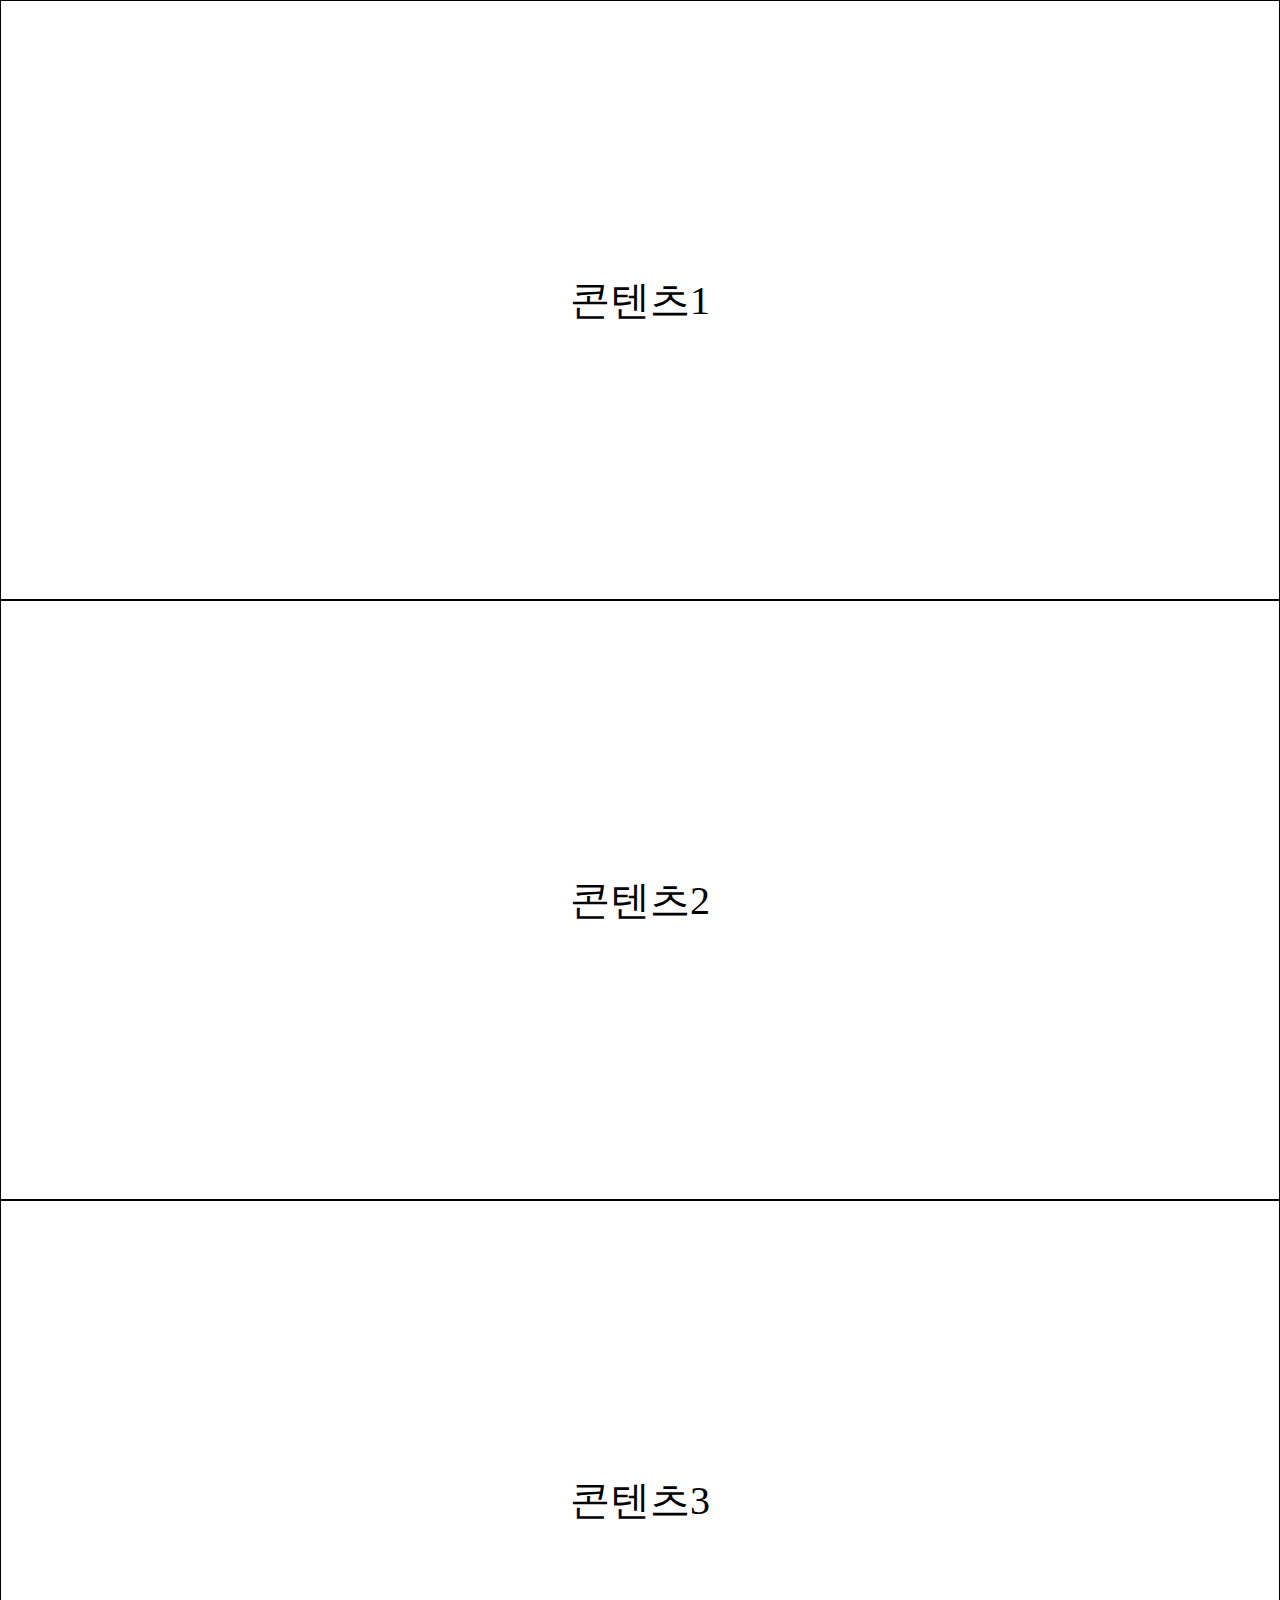
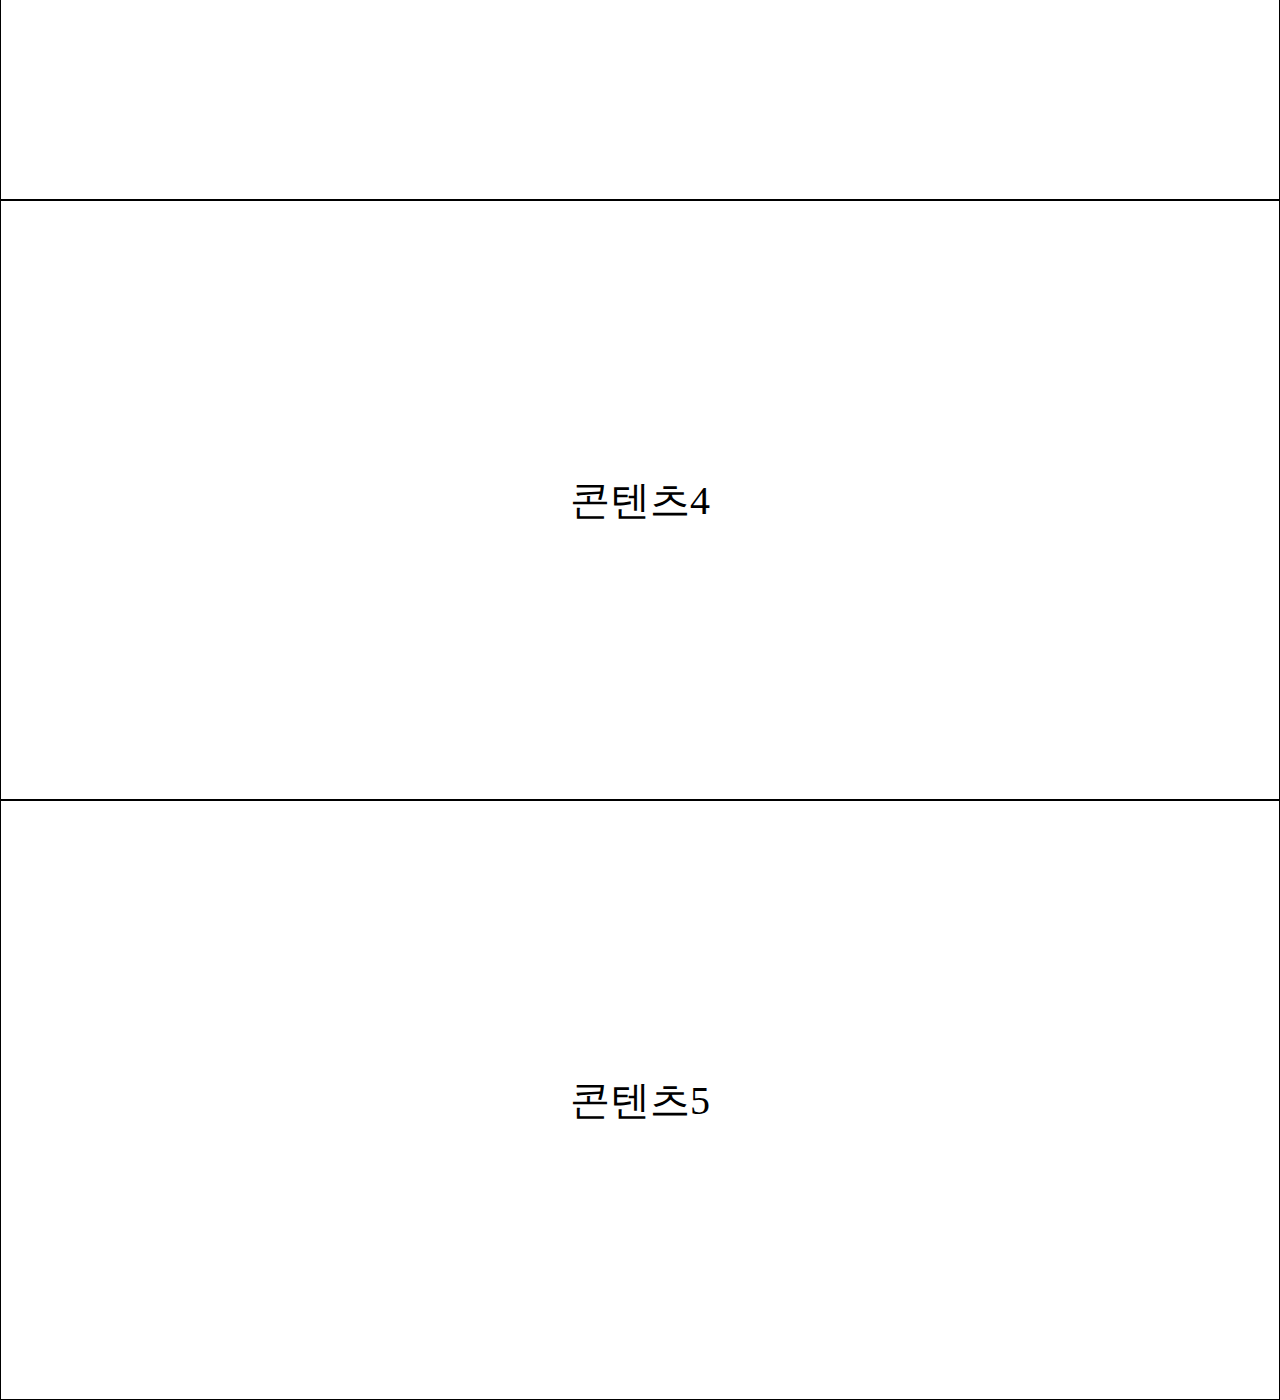
<file: test2/test2.html>
<!DOCTYPE html>
<html lang="en">
<head>
    <meta charset="UTF-8">
    <meta name="viewport" content="width=device-width, initial-scale=1.0">
    <title>test2</title>
    <link rel="stylesheet" href="test2.css">
</head>
<body>
    <div class="content" id="content1">
        <span>콘텐츠1</span>
    </div>
    <div class="content" id="content2">
        <span>콘텐츠2</span>
    </div>
    <div class="content" id="content3">
        <span>콘텐츠3</span>
    </div>
    <div class="content" id="content4">
        <span>콘텐츠4</span>
    </div>
    <div class="content" id="content5">
        <span>콘텐츠5</span>
    </div>
</body>
<script src="test2.js"></script>
</html>
</file>
<file: test2/test2.css>
* {
    padding: 0;
    margin: 0;
    box-sizing: border-box;
}

img,
video {
    width: 100%;
    height: 100%;
    object-fit: fill;
}

li,
ol {
    list-style: none;
}

.content{
    display: flex;
    justify-content: center;
    align-items: center;
    height: 600px;
    font-size: 40px;
    border: 1px solid;
}

.visible{
    background-color: red;
}
</file>
